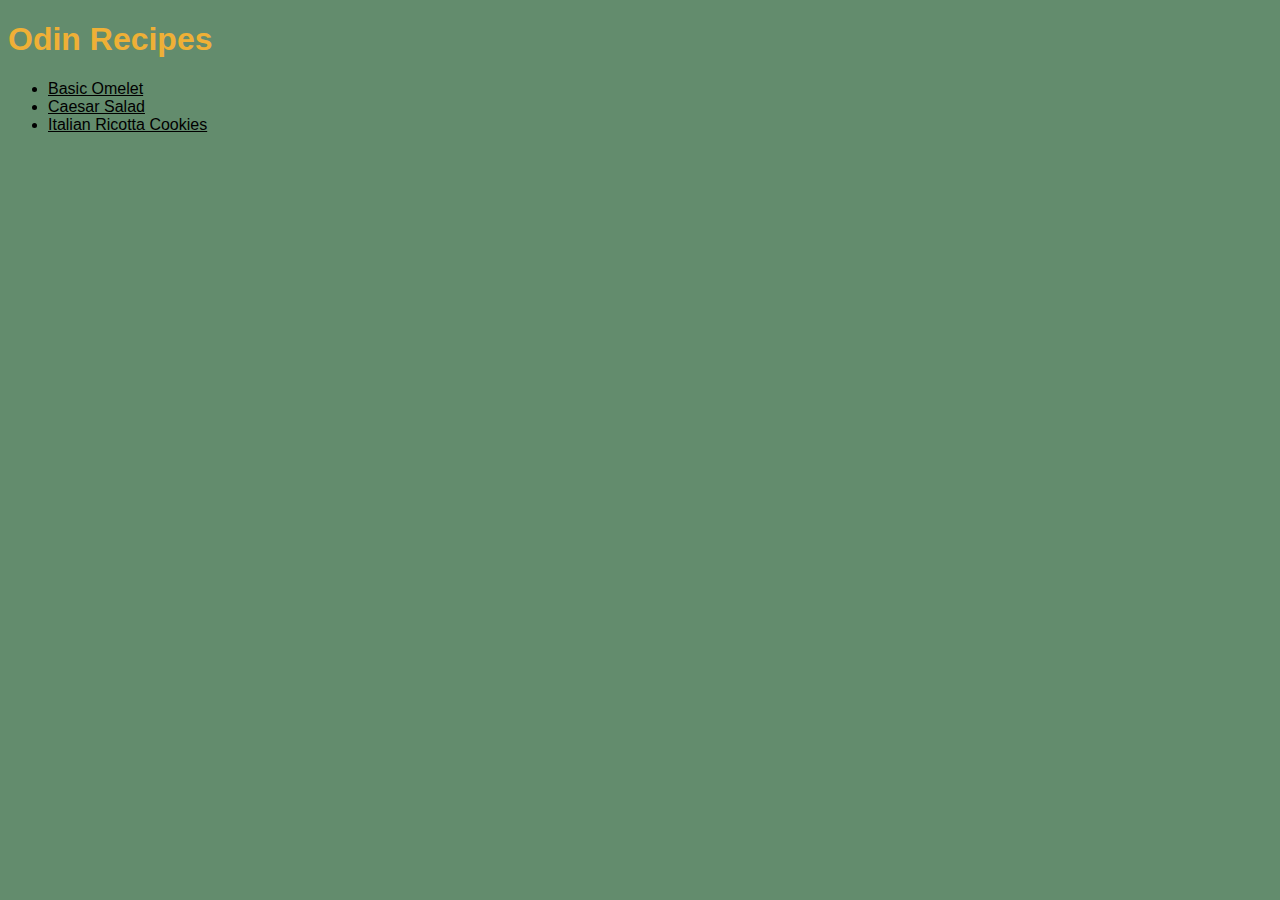
<file: index.html>
<!DOCTYPE html>
<html lang="en">
<head>
    <meta charset="UTF-8">
    <meta name="viewport" content="width=device-width, initial-scale=1.0">
    <title>Odin Recipes</title>
    <link rel="stylesheet" href="styles.css">
</head>
<body>
    
    <h1 class="heading-page">Odin Recipes</h1>

    <ul>
        <li><a class="link" href="./recipes/omelet.html">Basic Omelet</a></li>
        <li><a class="link" href="./recipes/salad.html">Caesar Salad</a></li>
        <li><a class="link" href="./recipes/ricotta_cookies.html">Italian Ricotta Cookies</a></li>
    </ul>

</body>
</html>
</file>
<file: styles.css>
body {
    background-color: #638C6D;
    font-family: Verdana, Geneva, Tahoma, sans-serif;
}

/* Adding text class to lists removed the bold from <strong> so using this rule as temporary fix; not ideal,
would prefer using a class */
strong {
    text-decoration: underline;
}

.text {
    color: #000000;
    font-weight: 700;
    margin-right: 50%;
}

.heading-page {
    color: #EFB036;
    text-align: left;
}

.heading-section {
    color: #EFB036;
}

.heading-minor {
    color: #E7FBB4;
}

.link {
    color: #000000;

}

.link.return {
    color: #C84C05;
    font-weight: bold;
}

.align-center {
    margin: auto;
    width: 50%;
    text-align: center;
}

.main-image {
    display: block;
    margin-left: 0;
    margin-right: auto;
    width: 25%;
    border: 5px solid #C84C05;

}

/* Add spacing between list items so they are easier to read */
.list li {
    margin-bottom: 10px;
}
</file>
